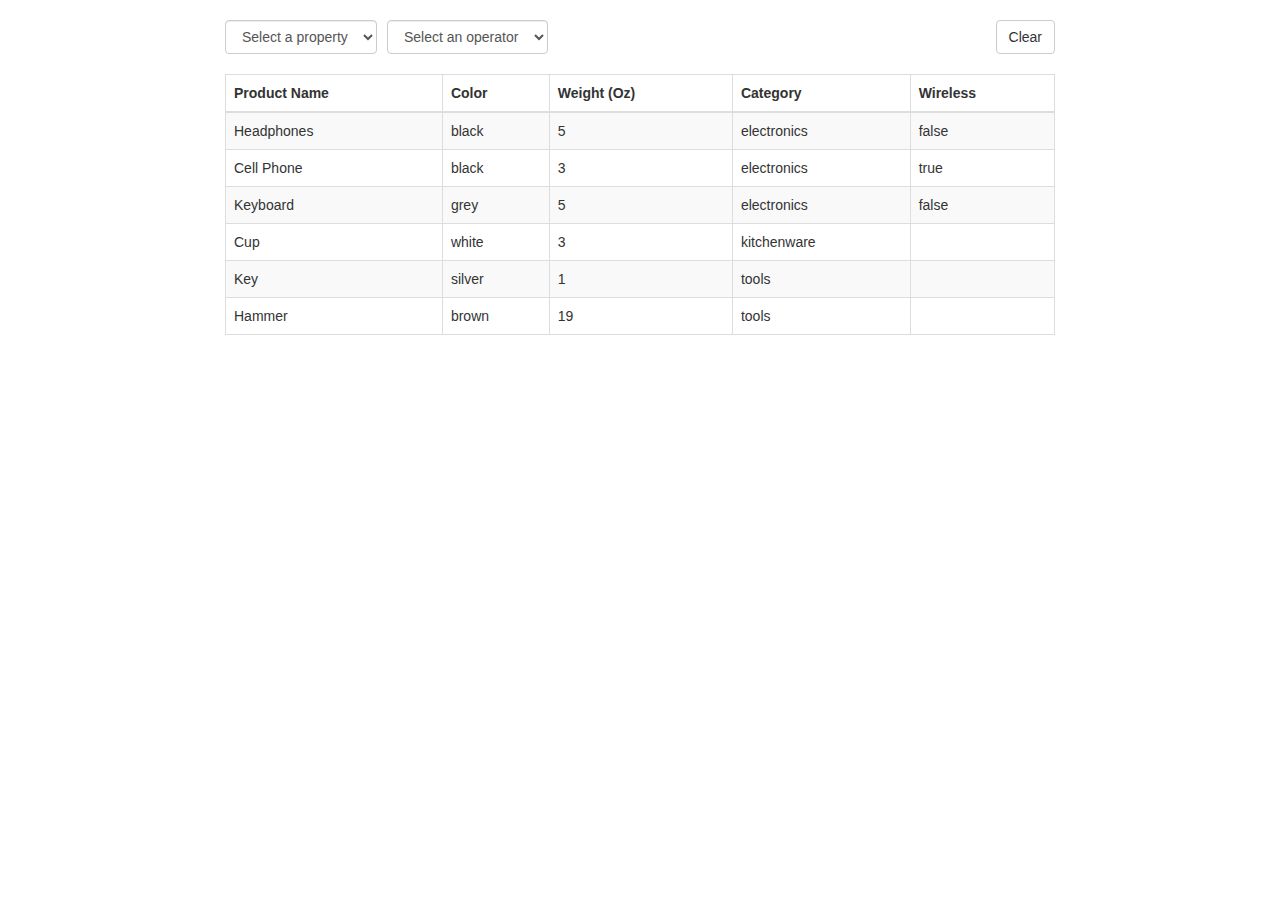
<file: index.html>
<!DOCTYPE html><html lang="en"><head><meta charset="utf-8"><meta name="viewport" content="width=device-width,initial-scale=1"><link rel="shortcut icon" href="/favicon.ico"><title>Searchable Product Table App</title><script src="/datastore.js"></script><link href="/static/css/main.c67b260f.css" rel="stylesheet"></head><body><div id="root"></div><script type="text/javascript" src="/static/js/main.cb8904ab.js"></script></body></html>
</file>
